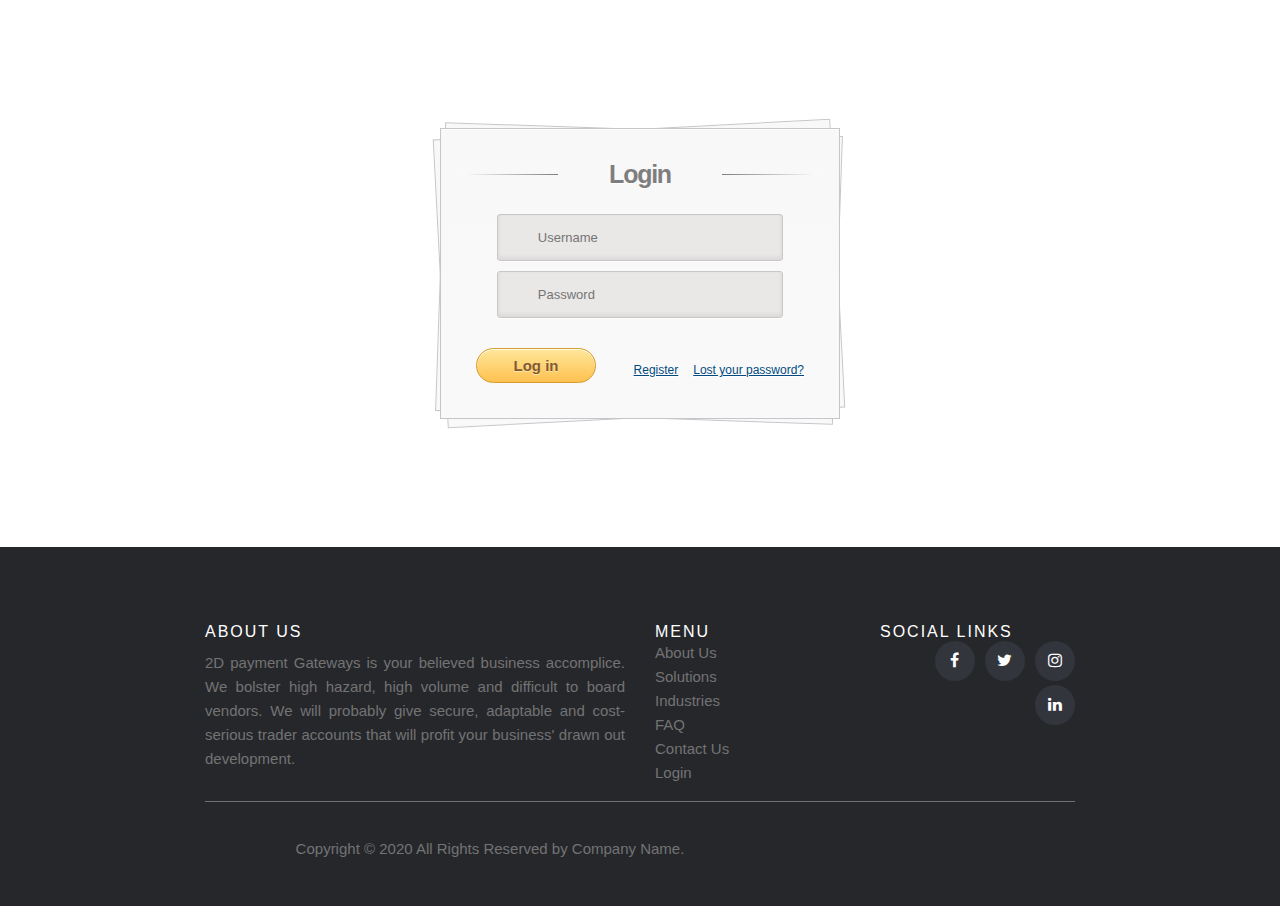
<file: sub_category/login.html>
<!DOCTYPE html>
<!--[if lt IE 7 ]> <html lang="en" class="ie6 ielt8"> <![endif]-->
<!--[if IE 7 ]>    <html lang="en" class="ie7 ielt8"> <![endif]-->
<!--[if IE 8 ]>    <html lang="en" class="ie8"> <![endif]-->
<!--[if (gte IE 9)|!(IE)]><!--> <html lang="en"> <!--<![endif]-->
<head>
    <link rel="stylesheet" href="https://cdnjs.cloudflare.com/ajax/libs/font-awesome/4.7.0/css/font-awesome.min.css">
	<link rel="stylesheet" href="../css/animate.css">
    <link rel="stylesheet" href="../css/boostrap.css">
    <script src="../js/jquery-1.11.1.js"></script>
    <script type="text/javascript" src="../js/jquery-3.5.1.slim.js" ></script>
<script src="../js/popper.js"></script>
<script src="../js/bootstrap.js"></script>
</head>
<meta charset="utf-8">
<title>login</title>
<link rel="stylesheet" type="text/css" href="./sub-css/login.css" />
</head>
<body>

    <!--  -->
 

    <!-- Main -->

    <div class="container" style="margin-top: 10%;margin-bottom:10% ;">
        <section id="content">
            <form action="">
                <h1>Login</h1>
                <div>
                    <input type="text" placeholder="Username" required="" id="username" />
                </div>
                <div>
                    <input type="password" placeholder="Password" required="" id="password" />
                </div>
                <div>
                    <input type="submit" value="Log in" />
                    <a href="#">Lost your password?</a>
                    <a href="./register.html">Register</a>
                </div>
            </form><!-- form -->
            
        </section><!-- content -->
    </div><!-- container -->


    <!-- Footer -->
    
<footer class="site-footer">
    <div class="container">
        <div class="row">
            <div class="col-sm-12 col-md-6">
                <h6>About Us</h6>
                <p class="text-justify">2D payment Gateways is your believed business accomplice. We bolster high hazard, high volume and difficult to board vendors. We will probably give secure, adaptable and cost-serious trader accounts that will profit your business' drawn out development.</p>
            </div>

            <div class="col-xs-6 col-md-3">
                <h6>Menu</h6>
                <ul class="footer-links">
                  <li><a href="http://scanfcode.com/category/c-language/">About Us</a></li>
                  <li><a href="http://scanfcode.com/category/front-end-development/">Solutions</a></li>
                  <li><a href="http://scanfcode.com/category/back-end-development/">Industries</a></li>
                  <li><a href="http://scanfcode.com/category/java-programming-language/">FAQ</a></li>
                  <li><a href="http://scanfcode.com/category/android/">Contact Us</a></li>
                  <li><a href="http://scanfcode.com/category/templates/">Login</a></li>
                </ul>
            </div>

            <div class="col-md-3 col-sm-6 col-xs-12">
                <h6>Social Links</h6>
                <ul class="social-icons">
                  <li><a class="facebook" href="#"><i class="fa fa-facebook"></i></a></li>
                  <li><a class="twitter" href="#"><i class="fa fa-twitter"></i></a></li>
                  <li><a class="instagram" href="#"><i class="fa fa-instagram"></i></a></li>
                  <li><a class="linkedin" href="#"><i class="fa fa-linkedin"></i></a></li>   
                </ul>
            </div>
        </div>
        <hr>
    </div>
    <div class="container">
        <div class="row">
            <div class="col-md-8 col-sm-6 col-xs-12">
                <p class="copyright-text">Copyright &copy; 2020 All Rights Reserved by 
                    <a href="#">Company Name</a>.
                </p>
            </div>
        </div>
    </div>
</footer>

</body>
</html>



<!--  -->

</body>
</html>
</file>
<file: sub_category/sub-css/login.css>
/* Reset CSS */
html, body, div, span, applet, object, iframe,
h1, h2, h3, h4, h5, h6, p, blockquote, pre,
a, abbr, acronym, address, big, cite, code,
del, dfn, em, font, img, ins, kbd, q, s, samp,
small, strike, strong, sub, sup, tt, var,
b, u, i, center,
dl, dt, dd, ol, ul, li,
fieldset, form, label, legend,
table, caption, tbody, tfoot, thead, tr, th, td {
    margin: 0;
    padding: 0;
    border: 0;
    outline: 0;
    font-size: 100%;
    vertical-align: baseline;
    background: transparent;
}
body {
    background: #DCDDDF url(https://cssdeck.com/uploads/media/items/7/7AF2Qzt.png);
    color: #000;
    font: 14px Arial;
    margin: 0 auto;
    padding: 0;
    position: relative;
}
h1{ font-size:28px;}
h2{ font-size:26px;}
h3{ font-size:18px;}
h4{ font-size:16px;}
h5{ font-size:14px;}
h6{ font-size:12px;}
h1,h2,h3,h4,h5,h6{ color:#563D64;}
small{ font-size:10px;}
b, strong{ font-weight:bold;}
a{ text-decoration: none; }
a:hover{ text-decoration: underline; }
.left { float:left; }
.right { float:right; }
.alignleft { float: left; margin-right: 15px; }
.alignright { float: right; margin-left: 15px; }
.clearfix:after,
form:after {
    content: ".";
    display: block;
    height: 0;
    clear: both;
    visibility: hidden;
}
.container { margin: 25px auto; position: relative; width: 900px; }
#content {
    background: #f9f9f9;
    background: -moz-linear-gradient(top,  rgba(248,248,248,1) 0%, rgba(249,249,249,1) 100%);
    background: -webkit-linear-gradient(top,  rgba(248,248,248,1) 0%,rgba(249,249,249,1) 100%);
    background: -o-linear-gradient(top,  rgba(248,248,248,1) 0%,rgba(249,249,249,1) 100%);
    background: -ms-linear-gradient(top,  rgba(248,248,248,1) 0%,rgba(249,249,249,1) 100%);
    background: linear-gradient(top,  rgba(248,248,248,1) 0%,rgba(249,249,249,1) 100%);
    filter: progid:DXImageTransform.Microsoft.gradient( startColorstr='#f8f8f8', endColorstr='#f9f9f9',GradientType=0 );
    -webkit-box-shadow: 0 1px 0 #fff inset;
    -moz-box-shadow: 0 1px 0 #fff inset;
    -ms-box-shadow: 0 1px 0 #fff inset;
    -o-box-shadow: 0 1px 0 #fff inset;
    box-shadow: 0 1px 0 #fff inset;
    border: 1px solid #c4c6ca;
    margin: 0 auto;
    padding: 25px 0 0;
    position: relative;
    text-align: center;
    text-shadow: 0 1px 0 #fff;
    width: 400px;
}
#content h1 {
    color: #7E7E7E;
    font: bold 25px Helvetica, Arial, sans-serif;
    letter-spacing: -0.05em;
    line-height: 20px;
    margin: 10px 0 30px;
}
#content h1:before,
#content h1:after {
    content: "";
    height: 1px;
    position: absolute;
    top: 10px;
    width: 27%;
}
#content h1:after {
    background: rgb(126,126,126);
    background: -moz-linear-gradient(left,  rgba(126,126,126,1) 0%, rgba(255,255,255,1) 100%);
    background: -webkit-linear-gradient(left,  rgba(126,126,126,1) 0%,rgba(255,255,255,1) 100%);
    background: -o-linear-gradient(left,  rgba(126,126,126,1) 0%,rgba(255,255,255,1) 100%);
    background: -ms-linear-gradient(left,  rgba(126,126,126,1) 0%,rgba(255,255,255,1) 100%);
    background: linear-gradient(left,  rgba(126,126,126,1) 0%,rgba(255,255,255,1) 100%);
    right: 0;
}
#content h1:before {
    background: rgb(126,126,126);
    background: -moz-linear-gradient(right,  rgba(126,126,126,1) 0%, rgba(255,255,255,1) 100%);
    background: -webkit-linear-gradient(right,  rgba(126,126,126,1) 0%,rgba(255,255,255,1) 100%);
    background: -o-linear-gradient(right,  rgba(126,126,126,1) 0%,rgba(255,255,255,1) 100%);
    background: -ms-linear-gradient(right,  rgba(126,126,126,1) 0%,rgba(255,255,255,1) 100%);
    background: linear-gradient(right,  rgba(126,126,126,1) 0%,rgba(255,255,255,1) 100%);
    left: 0;
}
#content:after,
#content:before {
    background: #f9f9f9;
    background: -moz-linear-gradient(top,  rgba(248,248,248,1) 0%, rgba(249,249,249,1) 100%);
    background: -webkit-linear-gradient(top,  rgba(248,248,248,1) 0%,rgba(249,249,249,1) 100%);
    background: -o-linear-gradient(top,  rgba(248,248,248,1) 0%,rgba(249,249,249,1) 100%);
    background: -ms-linear-gradient(top,  rgba(248,248,248,1) 0%,rgba(249,249,249,1) 100%);
    background: linear-gradient(top,  rgba(248,248,248,1) 0%,rgba(249,249,249,1) 100%);
    filter: progid:DXImageTransform.Microsoft.gradient( startColorstr='#f8f8f8', endColorstr='#f9f9f9',GradientType=0 );
    border: 1px solid #c4c6ca;
    content: "";
    display: block;
    height: 100%;
    left: -1px;
    position: absolute;
    width: 100%;
}
#content:after {
    -webkit-transform: rotate(2deg);
    -moz-transform: rotate(2deg);
    -ms-transform: rotate(2deg);
    -o-transform: rotate(2deg);
    transform: rotate(2deg);
    top: 0;
    z-index: -1;
}
#content:before {
    -webkit-transform: rotate(-3deg);
    -moz-transform: rotate(-3deg);
    -ms-transform: rotate(-3deg);
    -o-transform: rotate(-3deg);
    transform: rotate(-3deg);
    top: 0;
    z-index: -2;
}
#content form { margin: 0 20px; position: relative }
#content form input[type="text"],
#content form input[type="password"] {
    -webkit-border-radius: 3px;
    -moz-border-radius: 3px;
    -ms-border-radius: 3px;
    -o-border-radius: 3px;
    border-radius: 3px;
    -webkit-box-shadow: 0 1px 0 #fff, 0 -2px 5px rgba(0,0,0,0.08) inset;
    -moz-box-shadow: 0 1px 0 #fff, 0 -2px 5px rgba(0,0,0,0.08) inset;
    -ms-box-shadow: 0 1px 0 #fff, 0 -2px 5px rgba(0,0,0,0.08) inset;
    -o-box-shadow: 0 1px 0 #fff, 0 -2px 5px rgba(0,0,0,0.08) inset;
    box-shadow: 0 1px 0 #fff, 0 -2px 5px rgba(0,0,0,0.08) inset;
    -webkit-transition: all 0.5s ease;
    -moz-transition: all 0.5s ease;
    -ms-transition: all 0.5s ease;
    -o-transition: all 0.5s ease;
    transition: all 0.5s ease;
    background: #eae7e7 url(https://cssdeck.com/uploads/media/items/8/8bcLQqF.png) no-repeat;
    border: 1px solid #c8c8c8;
    color: #777;
    font: 13px Helvetica, Arial, sans-serif;
    margin: 0 0 10px;
    padding: 15px 10px 15px 40px;
    width: 80%;
}
#content form input[type="text"]:focus,
#content form input[type="password"]:focus {
    -webkit-box-shadow: 0 0 2px #ed1c24 inset;
    -moz-box-shadow: 0 0 2px #ed1c24 inset;
    -ms-box-shadow: 0 0 2px #ed1c24 inset;
    -o-box-shadow: 0 0 2px #ed1c24 inset;
    box-shadow: 0 0 2px #ed1c24 inset;
    background-color: #fff;
    border: 1px solid #ed1c24;
    outline: none;
}
#username { background-position: 10px 10px !important }
#password { background-position: 10px -53px !important }
#content form input[type="submit"] {
    background: rgb(254,231,154);
    background: -moz-linear-gradient(top,  rgba(254,231,154,1) 0%, rgba(254,193,81,1) 100%);
    background: -webkit-linear-gradient(top,  rgba(254,231,154,1) 0%,rgba(254,193,81,1) 100%);
    background: -o-linear-gradient(top,  rgba(254,231,154,1) 0%,rgba(254,193,81,1) 100%);
    background: -ms-linear-gradient(top,  rgba(254,231,154,1) 0%,rgba(254,193,81,1) 100%);
    background: linear-gradient(top,  rgba(254,231,154,1) 0%,rgba(254,193,81,1) 100%);
    filter: progid:DXImageTransform.Microsoft.gradient( startColorstr='#fee79a', endColorstr='#fec151',GradientType=0 );
    -webkit-border-radius: 30px;
    -moz-border-radius: 30px;
    -ms-border-radius: 30px;
    -o-border-radius: 30px;
    border-radius: 30px;
    -webkit-box-shadow: 0 1px 0 rgba(255,255,255,0.8) inset;
    -moz-box-shadow: 0 1px 0 rgba(255,255,255,0.8) inset;
    -ms-box-shadow: 0 1px 0 rgba(255,255,255,0.8) inset;
    -o-box-shadow: 0 1px 0 rgba(255,255,255,0.8) inset;
    box-shadow: 0 1px 0 rgba(255,255,255,0.8) inset;
    border: 1px solid #D69E31;
    color: #85592e;
    cursor: pointer;
    float: left;
    font: bold 15px Helvetica, Arial, sans-serif;
    height: 35px;
    margin: 20px 0 35px 15px;
    position: relative;
    text-shadow: 0 1px 0 rgba(255,255,255,0.5);
    width: 120px;
}
#content form input[type="submit"]:hover {
    background: rgb(254,193,81);
    background: -moz-linear-gradient(top,  rgba(254,193,81,1) 0%, rgba(254,231,154,1) 100%);
    background: -webkit-linear-gradient(top,  rgba(254,193,81,1) 0%,rgba(254,231,154,1) 100%);
    background: -o-linear-gradient(top,  rgba(254,193,81,1) 0%,rgba(254,231,154,1) 100%);
    background: -ms-linear-gradient(top,  rgba(254,193,81,1) 0%,rgba(254,231,154,1) 100%);
    background: linear-gradient(top,  rgba(254,193,81,1) 0%,rgba(254,231,154,1) 100%);
    filter: progid:DXImageTransform.Microsoft.gradient( startColorstr='#fec151', endColorstr='#fee79a',GradientType=0 );
}
#content form div a {
    color: #004a80;
    float: right;
    font-size: 12px;
    margin: 30px 15px 0 0;
    text-decoration: underline;
}
.button {
    background: rgb(247,249,250);
    background: -moz-linear-gradient(top,  rgba(247,249,250,1) 0%, rgba(240,240,240,1) 100%);
    background: -webkit-linear-gradient(top,  rgba(247,249,250,1) 0%,rgba(240,240,240,1) 100%);
    background: -o-linear-gradient(top,  rgba(247,249,250,1) 0%,rgba(240,240,240,1) 100%);
    background: -ms-linear-gradient(top,  rgba(247,249,250,1) 0%,rgba(240,240,240,1) 100%);
    background: linear-gradient(top,  rgba(247,249,250,1) 0%,rgba(240,240,240,1) 100%);
    filter: progid:DXImageTransform.Microsoft.gradient( startColorstr='#f7f9fa', endColorstr='#f0f0f0',GradientType=0 );
    -webkit-box-shadow: 0 1px 2px rgba(0,0,0,0.1) inset;
    -moz-box-shadow: 0 1px 2px rgba(0,0,0,0.1) inset;
    -ms-box-shadow: 0 1px 2px rgba(0,0,0,0.1) inset;
    -o-box-shadow: 0 1px 2px rgba(0,0,0,0.1) inset;
    box-shadow: 0 1px 2px rgba(0,0,0,0.1) inset;
    -webkit-border-radius: 0 0 5px 5px;
    -moz-border-radius: 0 0 5px 5px;
    -o-border-radius: 0 0 5px 5px;
    -ms-border-radius: 0 0 5px 5px;
    border-radius: 0 0 5px 5px;
    border-top: 1px solid #CFD5D9;
    padding: 15px 0;
}
.button a {
    background: url(https://cssdeck.com/uploads/media/items/8/8bcLQqF.png) 0 -112px no-repeat;
    color: #7E7E7E;
    font-size: 17px;
    padding: 2px 0 2px 40px;
    text-decoration: none;
    -webkit-transition: all 0.3s ease;
    -moz-transition: all 0.3s ease;
    -ms-transition: all 0.3s ease;
    -o-transition: all 0.3s ease;
    transition: all 0.3s ease;
}
.button a:hover {
    background-position: 0 -135px;
    color: #00aeef;
}



/* Header and footer */


@import url('https://fonts.googleapis.com/css?family=Poppins:100,100i,200,200i,300,300i,400,400i,500,500i,600,600i,700,700i,800,800i,900,900i&subset=devanagari,latin-ext');

/* #Primary
================================================== */

body{
    font-family: 'Poppins', sans-serif;
	font-size: 16px;
	line-height: 24px;
	font-weight: 400;
	color: #212112;
	background-position: center;
	background-repeat: repeat;
	background-size: 7%;
	background-color: #fff;
	overflow-x: hidden;
    transition: all 200ms linear;
}
::selection {
	color: #fff;
	background-color: #08589d;
}
::-moz-selection {
	color: #fff;
	background-color: #08589d;
}


/* #Navigation
================================================== */

.start-header {
	opacity: 1;
	transform: translateY(0);
	padding: 20px 0;
	box-shadow: 0 10px 30px 0 rgba(138, 155, 165, 0.15);
	-webkit-transition : all 0.3s ease-out;
	transition : all 0.3s ease-out;
}
.start-header.scroll-on {
	box-shadow: 0 5px 10px 0 rgba(138, 155, 165, 0.15);
	padding: 10px 0;
	-webkit-transition : all 0.3s ease-out;
	transition : all 0.3s ease-out;
}
.start-header.scroll-on .navbar-brand img{
	height: 24px;
	-webkit-transition : all 0.3s ease-out;
	transition : all 0.3s ease-out;
}
.pa-2{
	padding: 2rem 1rem !important;
	background: url(images/girl-taking-credit-card.jpg);
    border-radius: 0%;
	background-size:cover;
}
.f1{
	
	font-size: 0.89rem;
	color: white;
}

.ft2{
	
	font-size: 0.79rem;
	color: white;
	    padding: 2%;
}
@media (min-width: 576px){
.pa-2 {
    padding: 8rem 4rem !important;
}
}
.tbx{text-align: center; margin-bottom: 10%;}
.ticks{float:left; margin-bottom: 6%;}
.ticks1{float:right; margin-bottom: 10%;}
.navigation-wrap{
	position: fixed;
	width: 100%;
	left: 0;
	z-index: 1000;
	-webkit-transition : all 0.3s ease-out;
	transition : all 0.3s ease-out;
}
.navbar{
	padding: 0;
}
.navbar-brand img{
	height: 28px;
	width: auto;
	display: block;
  filter: brightness(10%);
	-webkit-transition : all 0.3s ease-out;
	transition : all 0.3s ease-out;
}
.navbar-toggler {
	float: right;
	border: none;
	padding-right: 0;
}
.navbar-toggler:active,
.navbar-toggler:focus {
	outline: none;
}
.navbar-light .navbar-toggler-icon {
	width: 24px;
	height: 17px;
	background-image: none;
	position: relative;
	border-bottom: 1px solid #000;
    transition: all 300ms linear;
}
.navbar-light .navbar-toggler-icon:after, 
.navbar-light .navbar-toggler-icon:before{
	width: 24px;
	position: absolute;
	height: 1px;
	background-color: #000;
	top: 0;
	left: 0;
	content: '';
	z-index: 2;
    transition: all 300ms linear;
}
.navbar-light .navbar-toggler-icon:after{
	top: 8px;
}
.navbar-toggler[aria-expanded="true"] .navbar-toggler-icon:after {
	transform: rotate(45deg);
}
.navbar-toggler[aria-expanded="true"] .navbar-toggler-icon:before {
	transform: translateY(8px) rotate(-45deg);
}
.navbar-toggler[aria-expanded="true"] .navbar-toggler-icon {
	border-color: transparent;
}
.nav-link{
	color: #212121 !important;
	font-weight: 500;
    transition: all 200ms linear;
}
.nav-item:hover .nav-link{
	color: #08589d !important;
}
.nav-item.active .nav-link{
	color: #08589d !important;
}
.nav-link {
	position: relative;
	padding: 5px 0 !important;
	display: inline-block;
}
.nav-item:after{
	position: absolute;
	bottom: -5px;
	left: 0;
	top: 30px;
	width: 100%;
	height: 2px;
	content: '';
	background-color: #08589d;
	opacity: 0;
    transition: all 200ms linear;
}
.nav-item:hover:after{
	bottom: 0;
	opacity: 1;
}
.nav-item.active:hover:after{
	opacity: 0;
}
.nav-item{
	position: relative;
    transition: all 200ms linear;
}

/* #Primary style
================================================== */

.bg-light {
	background-color: #fff !important;
    transition: all 200ms linear;
}
.section {
    position: relative;
	width: 100%;
	display: block;
}
.full-height {
    height: 100vh;
}
.over-hide {
    overflow: hidden;
}
.absolute-center {
	position: absolute;
	top: 50%;
	left: 0;
	width: 100%;
  margin-top: 40px;
	transform: translateY(-50%);
	z-index: 20;
}
h1{
	font-size: 48px;
	line-height: 1.2;
	font-weight: 700;
	color: #212112;
	text-align: center;
}
p{
	text-align: center;
	margin: 0;
	padding-top: 10px;
	opacity: 1;
	transform: translate(0);
    transition: all 300ms linear;
    transition-delay: 1700ms;
}

.txtn{
	font-weight: bold;
    font-size: 22px;
    color: #003461;
	
}
.hrf{
	margin-top: 0rem !important;
    margin-bottom: 0rem !important;
}
body.hero-anime p{
	opacity: 0;
	transform: translateY(40px);
    transition-delay: 1700ms;
}
h1 span{
	display: inline-block;
    transition: all 300ms linear;
	opacity: 1;
	transform: translate(0);
}
body.hero-anime h1 span:nth-child(1){
	opacity: 0;
	transform: translateY(-20px);
}
body.hero-anime h1 span:nth-child(2){
	opacity: 0;
	transform: translateY(-30px);
}
body.hero-anime h1 span:nth-child(3){
	opacity: 0;
	transform: translateY(-50px);
}
body.hero-anime h1 span:nth-child(4){
	opacity: 0;
	transform: translateY(-10px);
}
body.hero-anime h1 span:nth-child(5){
	opacity: 0;
	transform: translateY(-50px);
}
body.hero-anime h1 span:nth-child(6){
	opacity: 0;
	transform: translateY(-20px);
}
body.hero-anime h1 span:nth-child(7){
	opacity: 0;
	transform: translateY(-40px);
}
body.hero-anime h1 span:nth-child(8){
	opacity: 0;
	transform: translateY(-10px);
}
body.hero-anime h1 span:nth-child(9){
	opacity: 0;
	transform: translateY(-30px);
}
body.hero-anime h1 span:nth-child(10){
	opacity: 0;
	transform: translateY(-20px);
}
h1 span:nth-child(1){
    transition-delay: 1000ms;
}
h1 span:nth-child(2){
    transition-delay: 700ms;
}
h1 span:nth-child(3){
    transition-delay: 900ms;
}
h1 span:nth-child(4){
    transition-delay: 800ms;
}
h1 span:nth-child(5){
    transition-delay: 1000ms;
}
h1 span:nth-child(6){
    transition-delay: 700ms;
}
h1 span:nth-child(7){
    transition-delay: 900ms;
}
h1 span:nth-child(8){
    transition-delay: 800ms;
}
h1 span:nth-child(9){
    transition-delay: 600ms;
}
h1 span:nth-child(10){
    transition-delay: 700ms;
}
body.hero-anime h1 span:nth-child(11){
	opacity: 0;
	transform: translateY(30px);
}
body.hero-anime h1 span:nth-child(12){
	opacity: 0;
	transform: translateY(50px);
}
body.hero-anime h1 span:nth-child(13){
	opacity: 0;
	transform: translateY(20px);
}
body.hero-anime h1 span:nth-child(14){
	opacity: 0;
	transform: translateY(30px);
}
body.hero-anime h1 span:nth-child(15){
	opacity: 0;
	transform: translateY(50px);
}
h1 span:nth-child(11){
    transition-delay: 1300ms;
}
h1 span:nth-child(12){
    transition-delay: 1500ms;
}
h1 span:nth-child(13){
    transition-delay: 1400ms;
}
h1 span:nth-child(14){
    transition-delay: 1200ms;
}
h1 span:nth-child(15){
    transition-delay: 1450ms;
}
#switch,
#circle {
	cursor: pointer;
	-webkit-transition: all 300ms linear;
	transition: all 300ms linear; 
} 
#switch {
	width: 60px;
	height: 8px;
	border: 2px solid #8167a9;
	border-radius: 27px;
	background: #000;
	position: relative;
	display: block;
	margin: 0 auto;
	text-align: center;
	opacity: 1;
	transform: translate(0);
    transition: all 300ms linear;
    transition-delay: 1900ms;
}
body.hero-anime #switch{
	opacity: 0;
	transform: translateY(40px);
    transition-delay: 1900ms;
}
#circle {
	position: absolute;
	top: -11px;
	left: -13px;
	width: 26px;
	height: 26px;
	border-radius: 50%;
	background: #000;
}
.switched {
	border-color: #000 !important;
	background: #8167a9 !important;
}
.switched #circle {
	left: 43px;
	box-shadow: 0 4px 4px rgba(26,53,71,0.25), 0 0 0 1px rgba(26,53,71,0.07);
	background: #fff;
}
.nav-item .dropdown-menu {
    transform: translate3d(0, 10px, 0);
    visibility: hidden;
    opacity: 0;
	max-height: 0;
    display: block;
	padding: 0;
	margin: 0;
    transition: all 200ms linear;
}
.nav-item.show .dropdown-menu {
    opacity: 1;
    visibility: visible;
	max-height: 999px;
    transform: translate3d(0, 0px, 0);
}
.dropdown-menu {
	padding: 10px!important;
	margin: 0;
	font-size: 13px;
	letter-spacing: 1px;
	color: #212121;
	background-color: #fcfaff;
	border: none;
	border-radius: 3px;
	box-shadow: 0 5px 10px 0 rgba(138, 155, 165, 0.15);
    transition: all 200ms linear;
}
.dropdown-toggle::after {
	display: none;
}

.dropdown-item {
	padding: 3px 15px;
	color: #212121;
	border-radius: 2px;
    transition: all 200ms linear;
}
.dropdown-item:hover, 
.dropdown-item:focus {
	color: #fff;
	background-color: rgba(129,103,169,.6);
}

body.dark{
	color: #fff;
	background-color: #1f2029;
}
body.dark .navbar-brand img{
  filter: brightness(100%);
}
body.dark h1{
	color: #fff;
}
body.dark h1 span{
    transition-delay: 0ms !important;
}
body.dark p{
	color: #fff;
    transition-delay: 0ms !important;
}
body.dark .bg-light {
	background-color: #14151a !important;
}
body.dark .start-header {
	box-shadow: 0 10px 30px 0 rgba(0, 0, 0, 0.15);
}
body.dark .start-header.scroll-on {
	box-shadow: 0 5px 10px 0 rgba(0, 0, 0, 0.15);
}
body.dark .nav-link{
	color: #fff !important;
}
body.dark .nav-item.active .nav-link{
	color: #999 !important;
}
body.dark .dropdown-menu {
	color: #fff;
	background-color: #1f2029;
	box-shadow: 0 5px 10px 0 rgba(0, 0, 0, 0.25);
}
body.dark .dropdown-item {
	color: #fff;
}
body.dark .navbar-light .navbar-toggler-icon {
	border-bottom: 1px solid #fff;
}
body.dark .navbar-light .navbar-toggler-icon:after, 
body.dark .navbar-light .navbar-toggler-icon:before{
	background-color: #fff;
}
body.dark .navbar-toggler[aria-expanded="true"] .navbar-toggler-icon {
	border-color: transparent;
}



/* #Media
================================================== */

@media (max-width: 767px) { 
	h1{
		font-size: 38px;
	}
	.nav-item:after{
		display: none;
	}
	.nav-item::before {
		position: absolute;
		display: block;
		top: 15px;
		left: 0;
		width: 11px;
		height: 1px;
		content: "";
		border: none;
		vertical-align: 0;
	}
	.dropdown-toggle::after {
		position: absolute;
		display: block;
		top: 10px;
		left: -23px;
		width: 1px;
		height: 11px;
		content: "";
		border: none;
		background-color: #000;
		vertical-align: 0;
		transition: all 200ms linear;
	}
	.dropdown-toggle[aria-expanded="true"]::after{
		transform: rotate(90deg);
		opacity: 0;
	}
	.dropdown-menu {
		padding: 0 !important;
		background-color: transparent;
		box-shadow: none;
		transition: all 200ms linear;
	}
	.dropdown-toggle[aria-expanded="true"] + .dropdown-menu {
		margin-top: 10px !important;
		margin-bottom: 20px !important;
	}
	body.dark .nav-item::before {
		background-color: #fff;
	}
	body.dark .dropdown-toggle::after {
		background-color: #fff;
	}
	body.dark .dropdown-menu {
		background-color: transparent;
		box-shadow: none;
	}
}

/* #Link to page
================================================== */

.logo {
	position: absolute;
	bottom: 30px;
	right: 30px;
	display: block;
	z-index: 100;
	transition: all 250ms linear;
}
.logo img {
	height: 26px;
	width: auto;
	display: block;
  filter: brightness(10%);
	transition: all 250ms linear;
}

body.dark .logo img {
  filter: brightness(100%);
}



.text{
  text-align:justify;
}

.button{
  background-color: orange;
}
.hell1{
  text-align: center;
  font-family: Poppins;
  font-size: 22px;
}
.hell2{
  text-align: center;
  font-family: Poppins;
  float: left;
  font-size: 22px;
}
.hell{
  text-align: left;
  font-family: Poppins;
  font-size: 16px;
  margin-bottom: 2%;
}
.roll{
  margin-top: 2%;
}
.fa1{
  color:green !important;
}
.abd{
  align-content: center;
}


.testimonial-box img {
  display: inline-block;
  width: 90px;
  height:90px;
  border-radius: 50%;
  margin: 0 0 15px;
}
.testimonial-box h4 {
  color: #fe4819;
}
.testimonial-box p {
  margin-bottom: 20px;
  font-size: 17px;
  font-style: italic;
  font-weight: 400;
}
.ratings-icons {
  color: #fec42d;
  margin-bottom: 15px;
}
.set{
  color: gold;
}

/*DEMO ONLY*/
.service-categories{
  padding-top: 2em;
  padding-bottom: 2em;
  background: #08589d !important;
  background-size: cover;
}
/*DEMO ONLY*/
.service-categories .card{
  transition: all 0.2s;
  padding: 5% 5%;
    margin: 5%;
}
.centre{text-align:center; }
.service-categories .card-title{
  padding-top: 0.5em;
}
.service-categories a:hover{
  text-decoration: none;
}
.service-card{
  background: rgba(1, 19, 37, 0.9);
  border: 0;
}
.service-card:hover{
  background: rgba(1, 19, 37, 0.9);
  border-right: 5px solid #ff5200;
  border-left: 5px solid #ff5200;
}
.fa{
  color: white;
  
}
.fa-font{
	font-size: 6em;
	margin: 5%;
}
.fa-font1{
	font-size: 4em;
	margin: 11%;
}

.bg-light-blue {
    background-color: #08589d !important;
}
section.triangles {
    padding-top: 0;
    padding-bottom: 0;
}
.triangles {
    padding-top: 0;
    padding-bottom: 0;
}
svg {
    overflow: hidden;
    vertical-align: middle;
}
.triangles .fill-light-blue {
    fill: #08589d;
}
.triangles .fill-white-smoke {
    fill: #fff;
}
.triangles .fill-dark-blue {
    fill: #0c1a38;
}
*, *::before, *::after {
    -webkit-box-sizing: border-box;
    box-sizing: border-box;
}

.lead {
    font-size: 1.25rem;
    font-weight: 300;
	text-align: left;
	margin-bottom: 3%;
}
.bt-light-blue {
    background-color: #000 !important;
}
.btn-lg, .btn-group-lg > .btn {
    padding: 0.5rem 1rem;
    font-size: 1.25rem;
    line-height: 1.5;
    border-radius: 0.3rem;
}
.btn-primary {
    color: #fff;
    background-color: #007bff;
    border-color: #007bff;
}
.btn {
    display: inline-block;
    font-weight: 400;
    color: #ffffff;
    text-align: center;
    vertical-align: middle;
    cursor: pointer;
    -webkit-user-select: none;
    -moz-user-select: none;
    -ms-user-select: none;
    user-select: none;
    background-color: transparent;
    border: 1px solid transparent;
    padding: 0.375rem 0.75rem;
    font-size: 1rem;
    line-height: 1.5;
    border-radius: 0.25rem;
    -webkit-transition: color 0.15s ease-in-out, background-color 0.15s ease-in-out, border-color 0.15s ease-in-out, -webkit-box-shadow 0.15s ease-in-out;
    transition: color 0.15s ease-in-out, background-color 0.15s ease-in-out, border-color 0.15s ease-in-out, -webkit-box-shadow 0.15s ease-in-out;
    transition: color 0.15s ease-in-out, background-color 0.15s ease-in-out, border-color 0.15s ease-in-out, box-shadow 0.15s ease-in-out;
    transition: color 0.15s ease-in-out, background-color 0.15s ease-in-out, border-color 0.15s ease-in-out, box-shadow 0.15s ease-in-out, -webkit-box-shadow 0.15s ease-in-out;
}

.animate-reveal {
  opacity: 0;
  -webkit-animation: reveal 700ms cubic-bezier(0, 1, 0.5, 1) 1 normal forwards;
     -moz-animation: reveal 700ms ease-in 1 normal forwards;
       -o-animation: reveal 700ms cubic-bezier(0, 1, 0.5, 1) 1 normal forwards;
          animation: reveal 700ms cubic-bezier(0, 1, 0.5, 1) 1 normal forwards;
}

.animate-first {
  -webkit-animation-delay: 0;
     -moz-animation-delay: 0;
       -o-animation-delay: 0;
          animation-delay: 0;
}

.animate-second {
  -webkit-animation-delay: 300ms;
     -moz-animation-delay: 300ms;
       -o-animation-delay: 300ms;
          animation-delay: 300ms;
}

.animate-third {
  -webkit-animation-delay: 700ms;
     -moz-animation-delay: 700ms;
       -o-animation-delay: 700ms;
          animation-delay: 700ms;
}

.animate-fourth {
  -webkit-animation-delay: 1200ms;
     -moz-animation-delay: 1200ms;
       -o-animation-delay: 1200ms;
          animation-delay: 1200ms;
}

@-webkit-keyframes reveal {
  0% {
    opacity: 0;
    -webkit-transform: translateY(100%);
       -moz-transform: translateY(100%);
         -o-transform: translateY(100%);
            transform: translateY(100%);
  }
  100% {
    opacity: 1;
    -webkit-transform: translateY(0);
       -moz-transform: translateY(0);
         -o-transform: translateY(0);
            transform: translateY(0);
  }
}

@-moz-keyframes reveal {
  0% {
    opacity: 0;
    -webkit-transform: translateY(100%);
       -moz-transform: translateY(100%);
         -o-transform: translateY(100%);
            transform: translateY(100%);
  }
  100% {
    opacity: 1;
    -webkit-transform: translateY(0);
       -moz-transform: translateY(0);
         -o-transform: translateY(0);
            transform: translateY(0);
  }
}

@-o-keyframes reveal {
  0% {
    opacity: 0;
    -webkit-transform: translateY(100%);
       -moz-transform: translateY(100%);
         -o-transform: translateY(100%);
            transform: translateY(100%);
  }
  100% {
    opacity: 1;
    -webkit-transform: translateY(0);
       -moz-transform: translateY(0);
         -o-transform: translateY(0);
            transform: translateY(0);
  }
}

@keyframes reveal {
  0% {
    opacity: 0;
    -webkit-transform: translateY(100%);
       -moz-transform: translateY(100%);
         -o-transform: translateY(100%);
            transform: translateY(100%);
  }
  100% {
    opacity: 1;
    -webkit-transform: translateY(0);
       -moz-transform: translateY(0);
         -o-transform: translateY(0);
            transform: translateY(0);
  }
}


.grid-container {
  width: 90%;
  margin: 0 auto;
}

.grid-col {
  min-width: 300px;
  padding-right: 20px;
  margin-bottom: 20px;
  float: left;
}



.grid-col img {
  width: 100%;
  height: auto;
  max-height: 250px;
  border-top-left-radius: 5px;
  border-top-right-radius: 5px;
}

.body-content {
  background: #fff;
  padding: 10px;
  margin-bottom: 10%;
  position: relative;
  border: 1px solid #08589d;
  border-top: none;
  z-index: 1;
  line-height: 23px;
  color: #08589d;
  border-bottom-left-radius: 5px;
  border-bottom-right-radius: 5px;
}

.body-content:before {
 content: '';
    position: absolute;
    top: -30px;
    left: 0px;
    width: 100%;
    height: 50px;
    background: #fff;
    border-left: 0px solid #08589d;
    border-right: 0px solid #08589d;
    transform: skewY(5deg);
    z-index: -1;

}

.body-content h3 {
  margin-bottom: 15px;
  font-family: 'Roboto';
  font-weight: 900;
  font-size: 22px;
}


#client-testimonial-carousel {min-height: 200px;}


.site-footer
{
  background-color:#26272b;
  padding:45px 0 20px;
  font-size:15px;
  line-height:24px;
  color:#737373;
}
.site-footer hr
{
  border-top-color:#bbb;
  opacity:0.5
}
.site-footer hr.small
{
  margin:20px 0
}
.site-footer h6
{
  color:#fff;
  font-size:16px;
  text-transform:uppercase;
  margin-top:5px;
  letter-spacing:2px
}
.site-footer a
{
  color:#737373;
}
.site-footer a:hover
{
  color:#3366cc;
  text-decoration:none;
}
.footer-links
{
  padding-left:0;
  list-style:none
}
.footer-links li
{
  display:block
}
.footer-links a
{
  color:#737373
}
.footer-links a:active,.footer-links a:focus,.footer-links a:hover
{
  color:#3366cc;
  text-decoration:none;
}
.footer-links.inline li
{
  display:inline-block
}
.site-footer .social-icons
{
  text-align:right
}
.site-footer .social-icons a
{
  width:40px;
  height:40px;
  line-height:40px;
  margin-left:6px;
  margin-right:0;
  border-radius:100%;
  background-color:#33353d
}
.copyright-text
{
  margin:0
}
@media (max-width:991px)
{
  .site-footer [class^=col-]
  {
	 margin-bottom:30px;
	text-align: center;
  }
}
@media (max-width:767px)
{
  .site-footer
  {
    padding-bottom:0
  }
  .site-footer .copyright-text,.site-footer .social-icons
  {
    text-align:center
  }
}
.social-icons
{
  padding-left:0;
  margin-bottom:0;
  list-style:none
}
.social-icons li
{
  display:inline-block;
  margin-bottom:4px
}
.social-icons li.title
{
  margin-right:15px;
  text-transform:uppercase;
  color:#96a2b2;
  font-weight:700;
  font-size:13px
}
.social-icons a{
  background-color:#eceeef;
  color:#818a91;
  font-size:16px;
  display:inline-block;
  line-height:44px;
  width:44px;
  height:44px;
  text-align:center;
  margin-right:8px;
  border-radius:100%;
  -webkit-transition:all .2s linear;
  -o-transition:all .2s linear;
  transition:all .2s linear
}
.social-icons a:active,.social-icons a:focus,.social-icons a:hover
{
  color:#fff;
  background-color:#29aafe
}
.social-icons.size-sm a
{
  line-height:34px;
  height:34px;
  width:34px;
  font-size:14px
}
.social-icons a.facebook:hover
{
  background-color:#3b5998
}
.social-icons a.twitter:hover
{
  background-color:#00aced
}
.social-icons a.linkedin:hover
{
  background-color:#007bb6
}
.social-icons a.dribbble:hover
{
  background-color:#ea4c89
}
@media (max-width:767px)
{
  .social-icons li.title
  {
    display:block;
    margin-right:0;
    font-weight:600
  }
}
</file>
